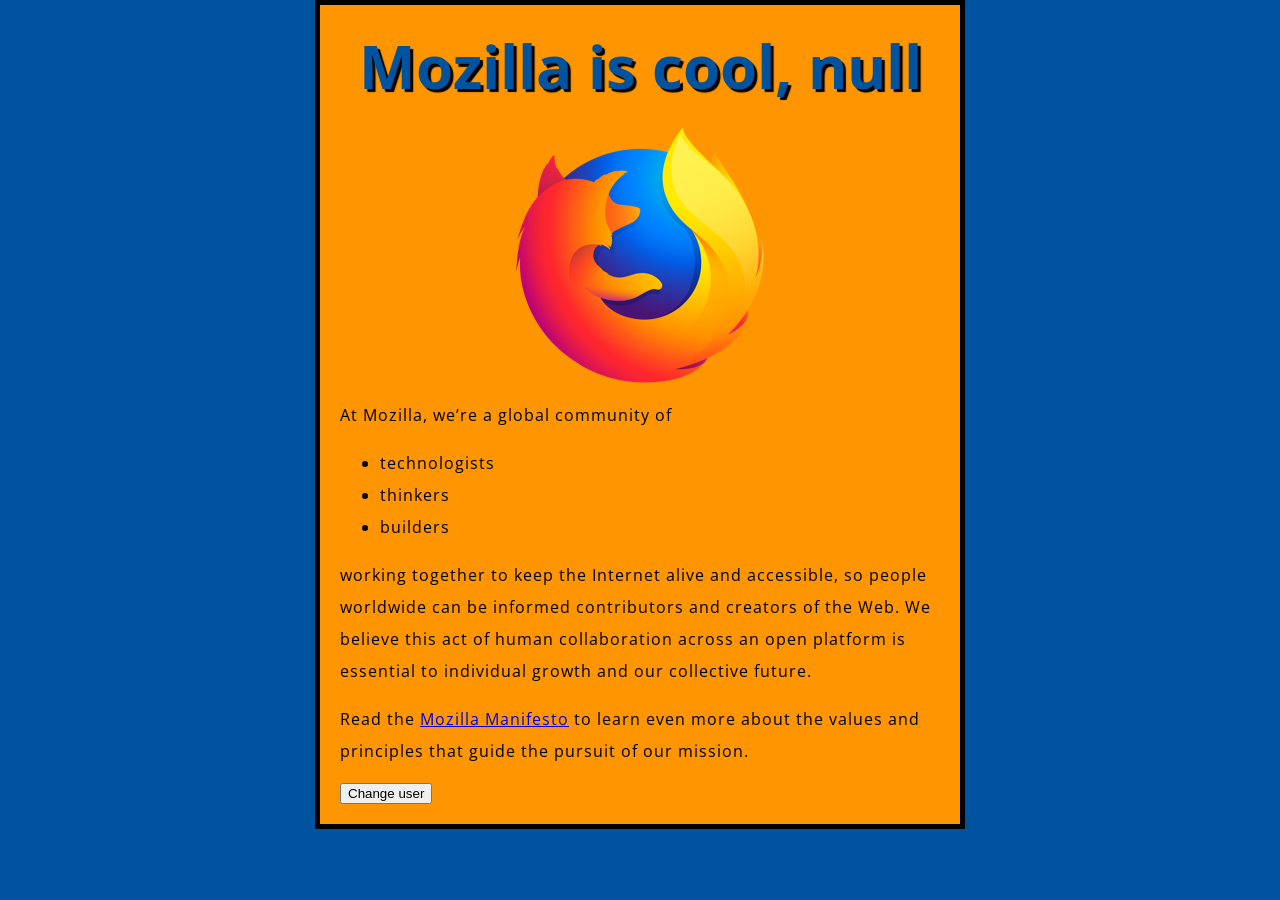
<file: TRY/latihan desweb sem 3/javascript1/index.html>
<!DOCTYPE html>
<html>
  <head>
    <meta charset="utf-8">
    <title>My test page</title>
    <link href="http://fonts.googleapis.com/css?family=Open+Sans" rel="stylesheet" type="text/css">
    <link href="styles/style.css" rel="stylesheet" type="text/css">
  </head>
  <body>
    <h1>Mozilla is cool</h1>
    <img src="images/firefox-icon.png" alt="The Firefox logo: a flaming fox surrounding the Earth.">

    <p>At Mozilla, we’re a global community of</p>

    <ul> <!-- changed to list in the tutorial -->
      <li>technologists</li>
      <li>thinkers</li>
      <li>builders</li>
    </ul>

    <p>working together to keep the Internet alive and accessible, so people worldwide can be informed contributors and creators of the Web. We believe this act of human collaboration across an open platform is essential to individual growth and our collective future.</p>

    <p>Read the <a href="https://www.mozilla.org/en-US/about/manifesto/">Mozilla Manifesto</a> to learn even more about the values and principles that guide the pursuit of our mission.</p>
  
    <button>Change user</button>
    
    <script src="scripts/main.js"></script> 
  </body>
</html>
</file>
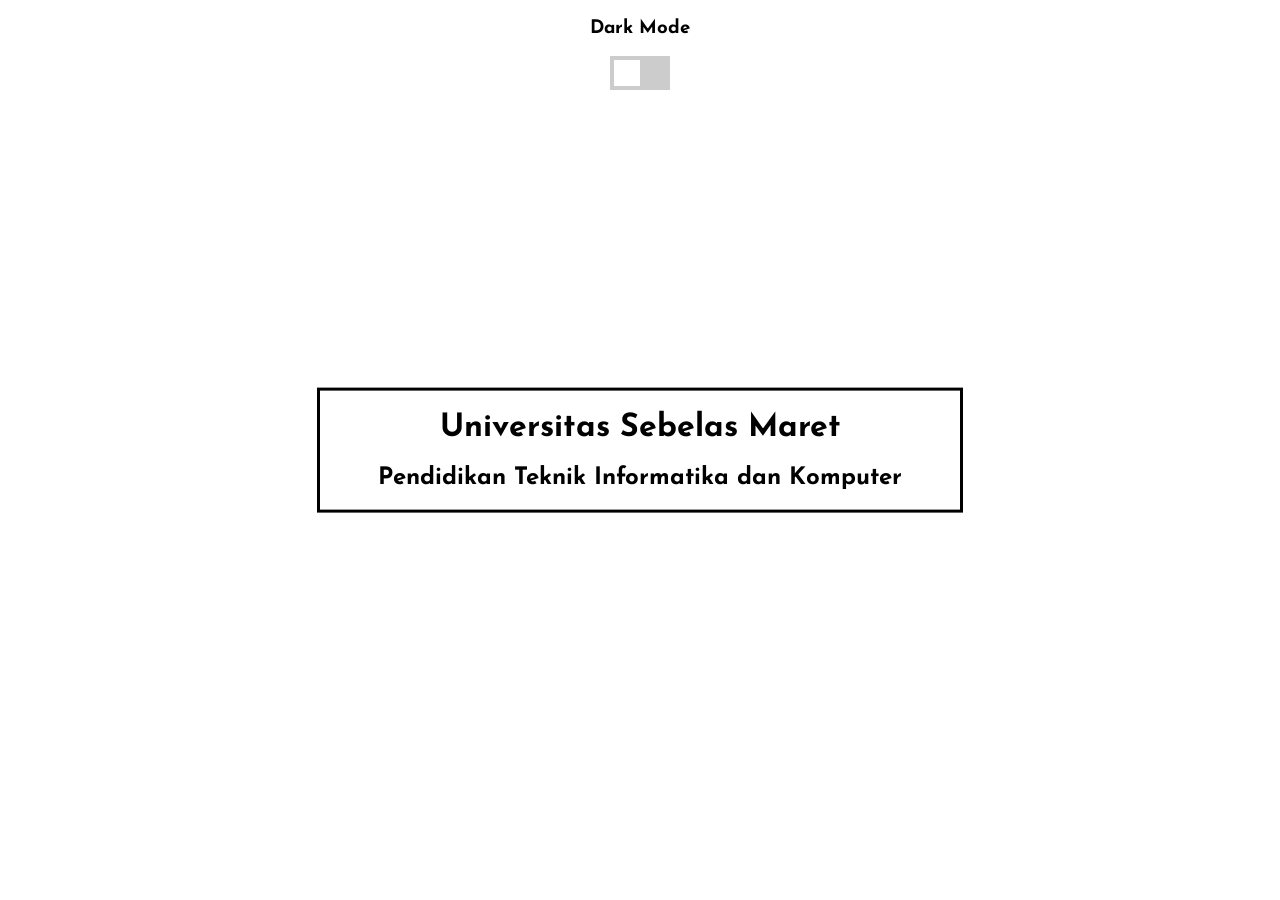
<file: TRY/latihan3.html>
<!DOCTYPE html>
<html>
<head>
    <meta charset="utf-8">
    <meta name="viewport" content="width=device-width, initial-scale=1">
    <title>Web Storage</title>
    <style type="text/css">
        @import url('https://fonts.googleapis.com/css2?family=Josefin+Sans:ital,wght@0,100..700;1,100..700&family=Tilt+Prism&display=swap');

        body {
            font-family: 'Josefin Sans', sans-serif;
        }

        .label {
            display: block;
            text-align: center;
        }

        .tulisan {
            text-align: center;
            margin: auto;
            border: 3px solid;
            width: 50%;
            position: absolute;
            top: 50%;
            left: 50%;
            transform: translate(-50%, -50%);
        }

        .switch {
            position: relative;
            display: inline-block;
            width: 60px;
            height: 34px;
        }

        .switch input {
            opacity: 0;
            width: 0;
            height: 0;
        }

        .slider {
            position: absolute;
            cursor: pointer;
            top: 0;
            left: 0;
            right: 0;
            bottom: 0;
            background-color: #ccc;
            -webkit-transition: .4s;
            transition: .4s;
        }

        .slider:before {
            position: absolute;
            content: "";
            height: 26px;
            width: 26px;
            left: 4px;
            bottom: 4px;
            background-color: white;
            -webkit-transition: .4s;
            transition: .4s;
        }

        input:checked + .slider {
            background-color: #2196F3;
        }

        input:focus + .slider {
            box-shadow: 0 0 1px #2196F3;
        }

        input:checked + .slider:before {
            -webkit-transform: translateX(26px);
            -ms-transform: translateX(26px);
            transform: translateX(26px);
        }
    </style>
</head>
<body>
    <div class="tulisan">
        <h1>Universitas Sebelas Maret</h1>
        <h2>Pendidikan Teknik Informatika dan Komputer</h2>
    </div>
    <div class="label">
        <h3>Dark Mode</h3>
        <label class="switch">
            <input type="checkbox" onchange="ubahTema(event)">
            <span class="slider"></span>
        </label>
    </div>
</body>
</html>
</file>
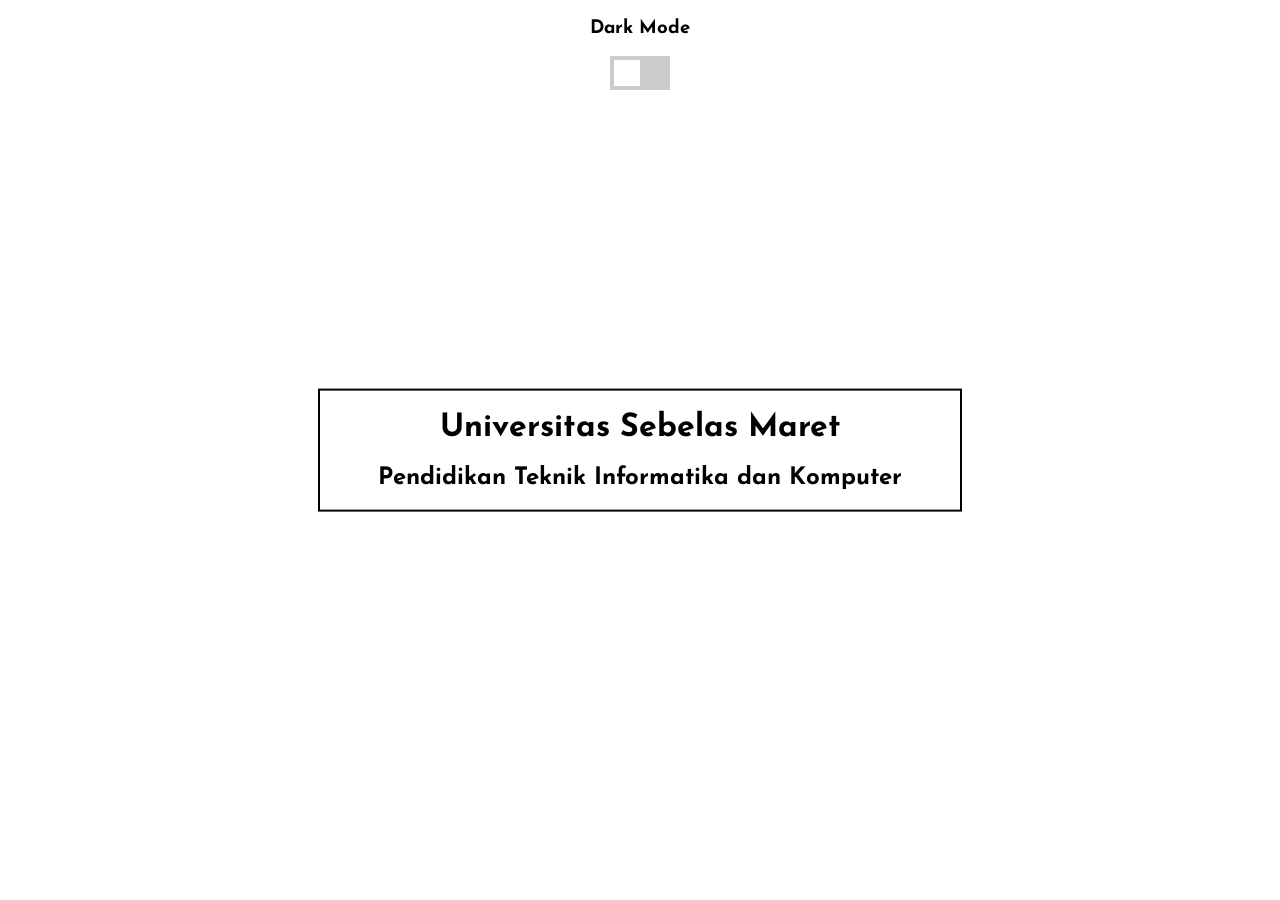
<file: TRY/webstorage.html>
<!DOCTYPE html>
<html>
<head>
    <meta charset="utf-8">
    <meta name="viewport" content="width=device-width, initial-scale=1">
    <title>Web Storage</title>
    <style type="text/css">
        @import url('https://fonts.googleapis.com/css2?family=Josefin+Sans:ital,wght@0,100;0,200;0,300;0,400;0,500;0,600;0,700;1,100;1,200;1,300;1,400;1,500&family=Tilt+Prism&display=swap');

        body {
            font-family: 'Josefin Sans', sans-serif;
        }

        .label {
            display: block;
            text-align: center;
        }

        .tulisan {
            text-align: center;
            margin: auto;
            border: 2px solid;
            width: 50%;
            position: absolute;
            top: 50%;
            left: 50%;
            transform: translate(-50%, -50%);
        }

        .switch {
            position: relative;
            display: inline-block;
            width: 60px;
            height: 34px;
        }

        .switch input {
            opacity: 0;
            width: 0;
            height: 0;
        }

        .slider {
            position: absolute;
            cursor: pointer;
            top: 0;
            left: 0;
            right: 0;
            bottom: 0;
            background-color: #ccc;
            -webkit-transition: .4s;
            transition: .4s;
        }

        .slider:before {
            position: absolute;
            content: "";
            height: 26px;
            width: 26px;
            left: 4px;
            bottom: 4px;
            background-color: white;
            -webkit-transition: .4s;
            transition: .4s;
        }

        input:checked + .slider {
            background-color: #2196F3;
        }

        input:focus + .slider {
            box-shadow: 0 0 1px #2196F3;
        }

        input:checked + .slider:before {
            -webkit-transform: translateX(26px);
            -ms-transform: translateX(26px);
            transform: translateX(26px);
        }
    </style>
</head>
<body>
    <div class="tulisan">
        <h1>Universitas Sebelas Maret</h1>
        <h2>Pendidikan Teknik Informatika dan Komputer</h2>
    </div>
    <div class="label">
        <h3>Dark Mode</h3>
        <label class="switch">
            <input type="checkbox" onchange="ubahTema(event)">
            <span class="slider"></span>
        </label>
    </div>
</body>
</html>
</file>
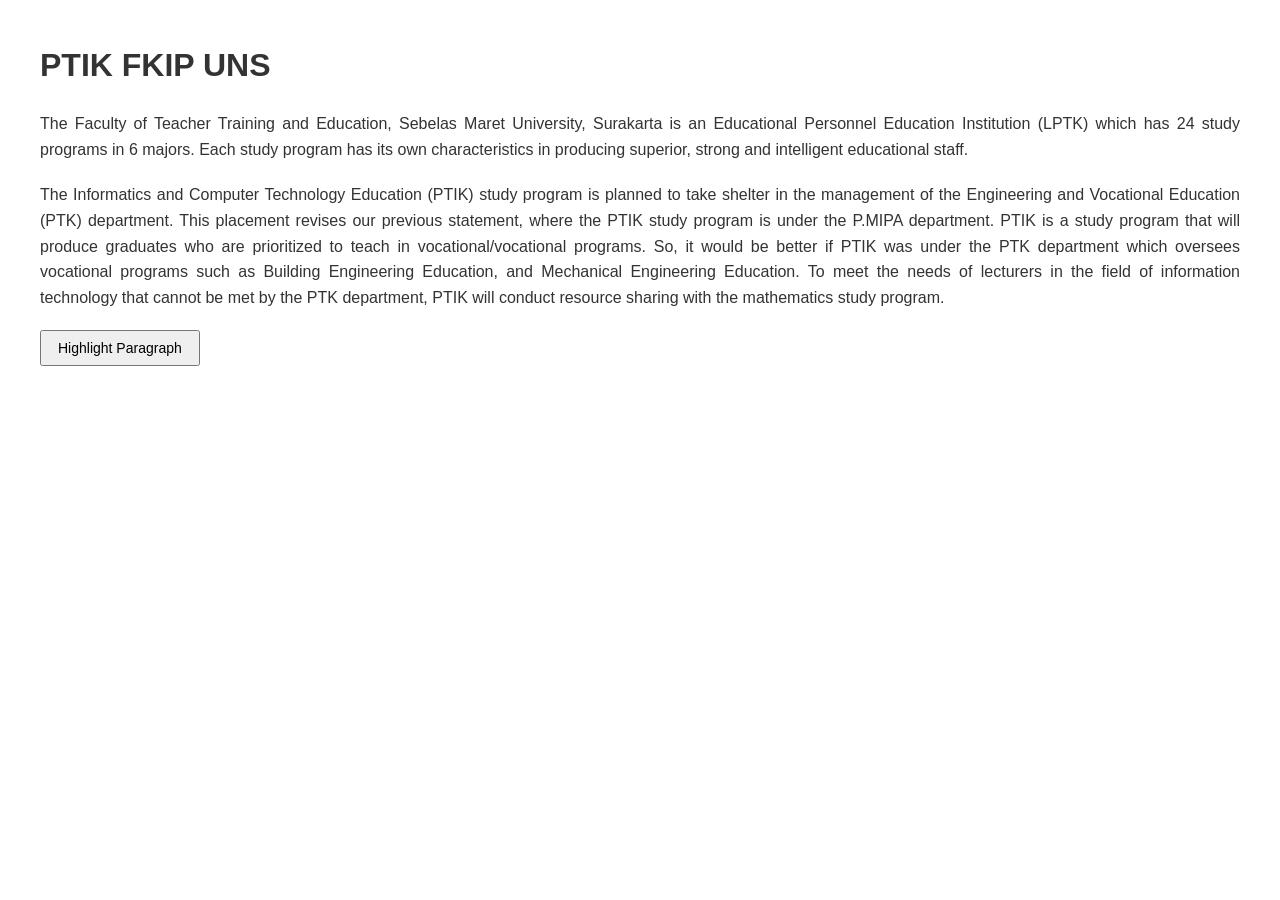
<file: TRY/latihan desweb sem 3/exercise.HTML>
<!DOCTYPE html>
<html lang="en">
<head>
    <meta charset="UTF-8">
    <meta name="viewport" content="width=device-width, initial-scale=1.0">
    <title>PTIK FKIP UNS</title>
    <style>
        body {
            font-family: Arial, sans-serif;
            line-height: 1.6;
            margin: 40px;
            color: #333;
        }
        h1 {
            font-size: 2em;
            margin-bottom: 20px;
        }
        p {
            text-align: justify;
            margin-bottom: 20px;
        }
        button {
            padding: 8px 16px;
            font-size: 14px;
            cursor: pointer;
        }
        .highlight {
            color: red;
            background-color: yellow;
            font-weight: bold;
        }
    </style>
</head>
<body>
    <h1>PTIK FKIP UNS</h1>
    <p>
        The <span class="highlight-target">Faculty of Teacher Training and Education</span>, <span class="highlight-target">Sebelas Maret University</span>, <span class="highlight-target">Surakarta</span> 
        is an <span class="highlight-target">Educational Personnel Education Institution (LPTK)</span> which has 24 study 
        programs in 6 majors. Each study program has its own characteristics in producing 
        <span class="highlight-target">superior, strong and intelligent educational staff</span>.
    </p>
    <p>
        <span class="highlight-target">The Informatics and Computer Technology Education (PTIK)</span> study program is 
        planned to take shelter in the management of the <span class="highlight-target">Engineering and Vocational 
        Education (PTK)</span> department. This placement revises our previous statement, where 
        the PTIK study program is under the P.MIPA department. PTIK is a study program 
        that will produce graduates who are <span class="highlight-target">prioritized to teach in vocational/vocational programs</span>. So, it would be better if PTIK was under the PTK department which 
        oversees vocational programs such as <span class="highlight-target">Building Engineering Education</span>, and 
        <span class="highlight-target">Mechanical Engineering Education</span>. To meet the needs of lecturers in the field of 
        information technology that cannot be met by the PTK department, PTIK will conduct <span class="highlight-target">resource sharing with the mathematics study program</span>.
    </p>

    <button id="toggleButton">Highlight Paragraph</button>

    <script src="exercise.js"></script>
</body>
</html>
</file>
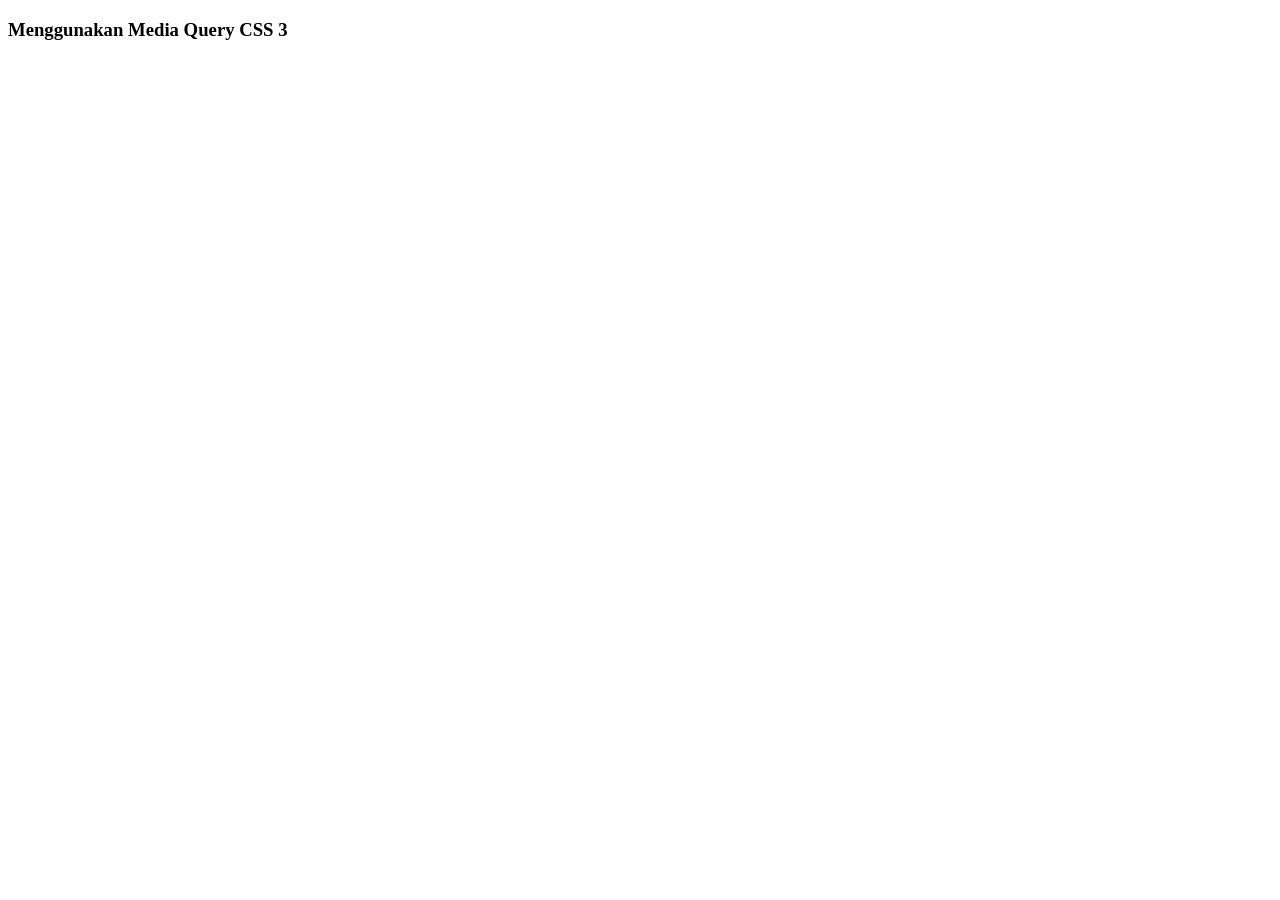
<file: TRY/latihan desweb sem 3/latihan1a.html>
<!DOCTYPE html>
<html>
<head>
    <title>Menggunakan media Query CSS3</title>
    <meta name="viewport" content="width=device-width, initial-scale=1.0">

    <style>
        .smartphone{
            display: none;
        }

        @media only screen and (max-width: 393px){
            body{
                background-color: yellow;
            }

            .smartphone{
                display: block;
            }
        }
    </style>
</head>
<body>
    <h3>Menggunakan Media Query CSS 3</h3>
    
    <div class="smartphone">
        <h2>Terdeteksi ukuran smartphone</h2>
    </div>
</body>
</html>
</file>
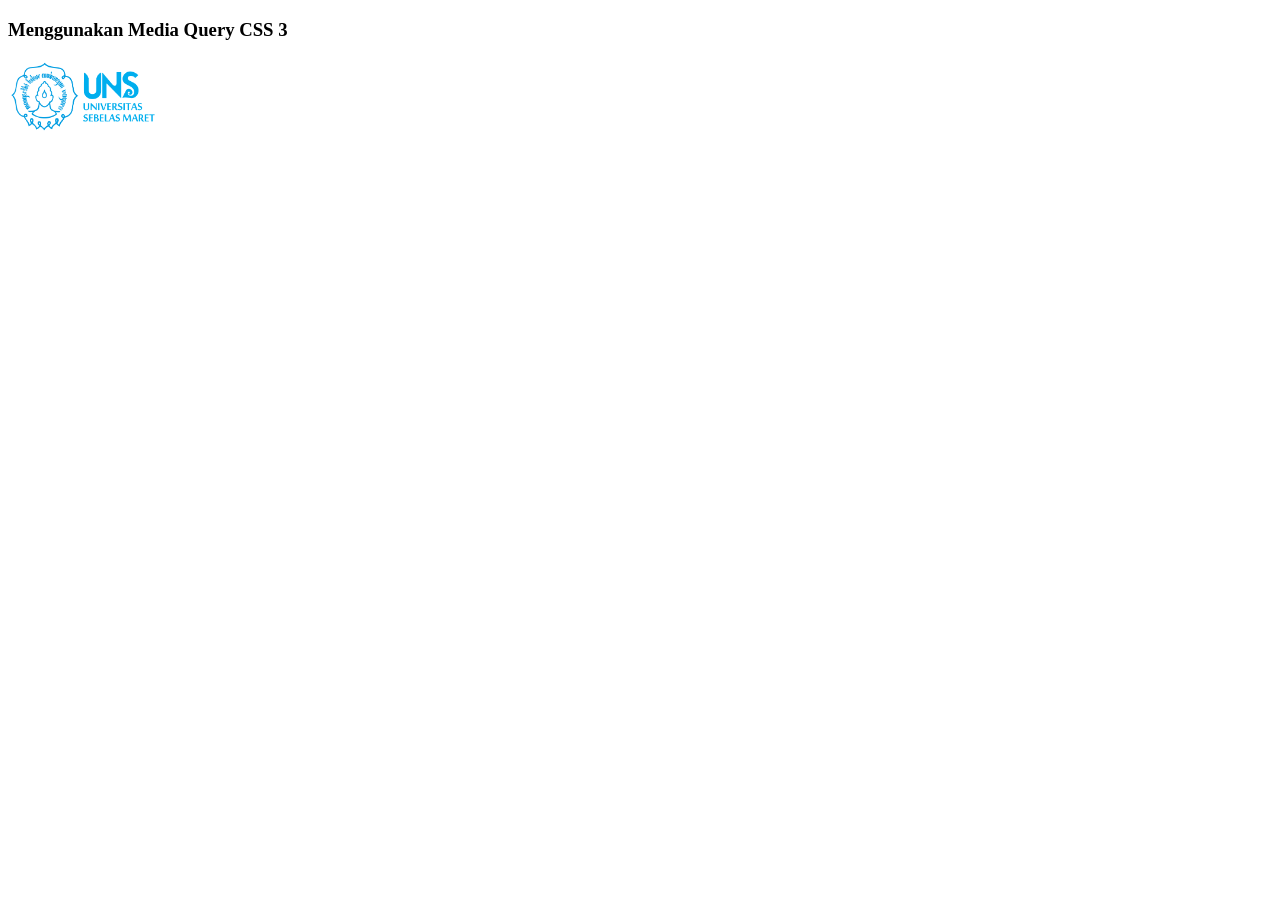
<file: TRY/latihan desweb sem 3/latihan1b.html>
<!DOCTYPE html>
<html>
<head>
    <title>Menggunakan media Query CSS3</title>
    <meta name="viewport" content="width=device-width, initial-scale=1.0">

    <style>
        .smartphone{
            display: none;
        }

        @media only screen and (max-width: 393px){
            body{
                background-color: yellow;
            }

            .smartphone{
                display: block;
            }
        }
        .logo-uns {
            display: none;
        }
        @media only screen and (min-width: 1024px) {
            .logo-uns {
                display: block;
                width: 150px;
            }
        }
    </style>
</head>
<body>
    <h3>Menggunakan Media Query CSS 3</h3>
    
    <div class="smartphone">
        <h2>Terdeteksi ukuran smartphone</h2>
    </div>
    <img src="images/logo.png" class="logo-uns">
</body>
</html>
</file>
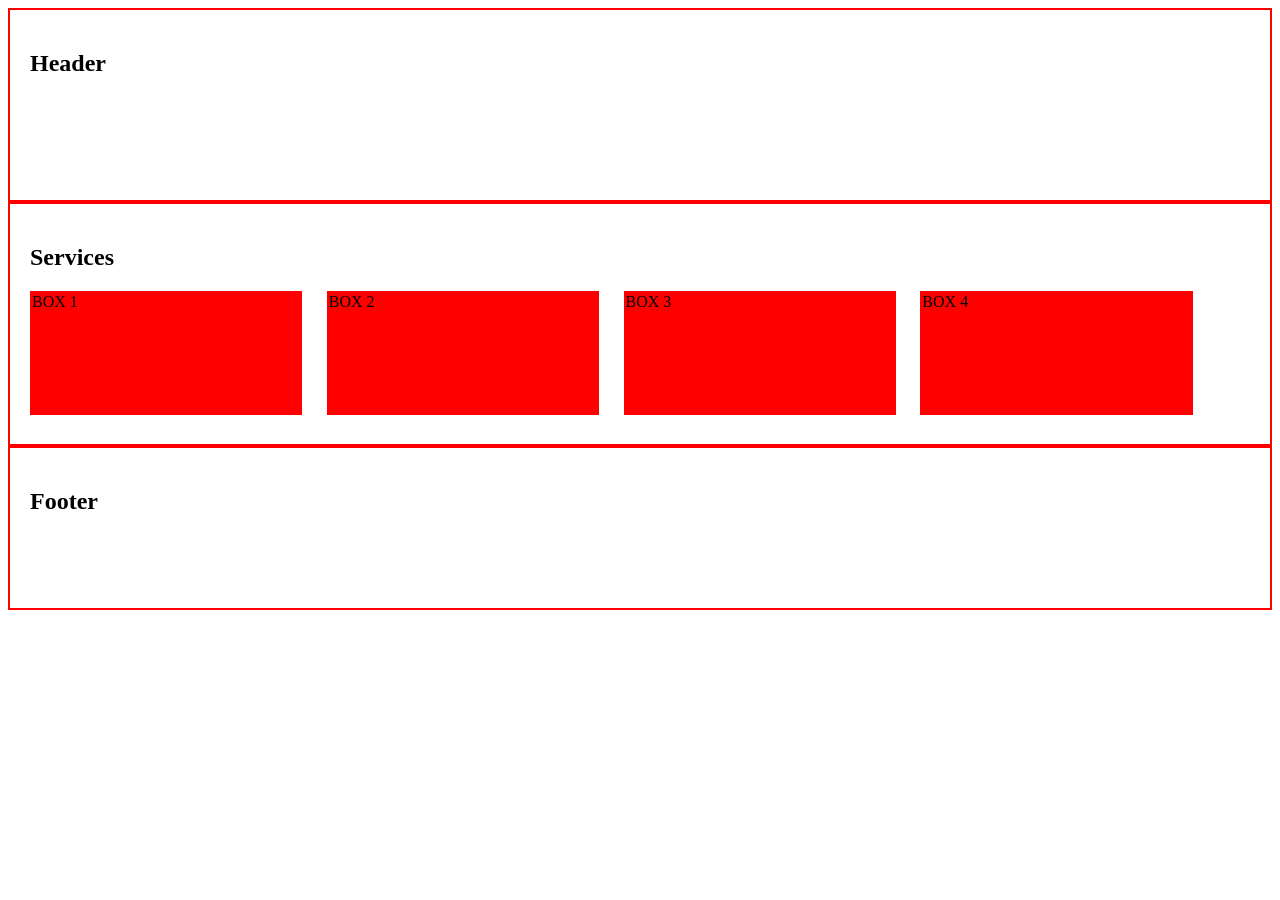
<file: TRY/latihan desweb sem 3/latihan2a.html>
<!DOCTYPE html>
<html>
<head>
    <title>Desain Responsif</title>
    <meta name="viewport" content="width=device-width, initial-scale=1.0">

    <style type="text/css">
        #wrapper{
            margin: auto;
            width: 100%;
        }

        #header{
            height: 150px;
            padding: 20px;
            border: 2px solid red;
        }

        #nav{
            margin: auto;
            padding: 20px;
            height: 200px;
            border: 2px solid red;
        }

        .box{
            float: left;
            width: 22%;
            margin: 0 2% 0 0;
            height: 120px;
            background: red;
            border: 2px solid red;
        }

        #footer{
            padding: 20px;
            height: 120px;
            border: 2px solid red;
        }

        /*Tablet*/
        @media only screen and (max-width: 1000px){
            #nav{
                height: 360px;
            }

            .box{
                width: 45%;
                margin: 0 4% 20px 0;
            }
        }

        /*Smartphone*/
        @media only screen and (max-width: 640px){
            #nav{
                height: 640px;
            }

            .box{
                width: 100%;
                margin: 0 0 20px 0;
            }
        }
    </style>
</head>
<body>
    <div id="wrapper">
        <div id="header">
            <h2>Header</h2>
        </div>

        <div id="nav">
            <h2>Services</h2>
            <div class="box"> BOX 1 </div>
            <div class="box"> BOX 2 </div>
            <div class="box"> BOX 3 </div>
            <div class="box"> BOX 4 </div>
        </div>

        <div id="footer">
            <h2>Footer</h2>
        </div>
    </div>
</body>
</html>
</file>
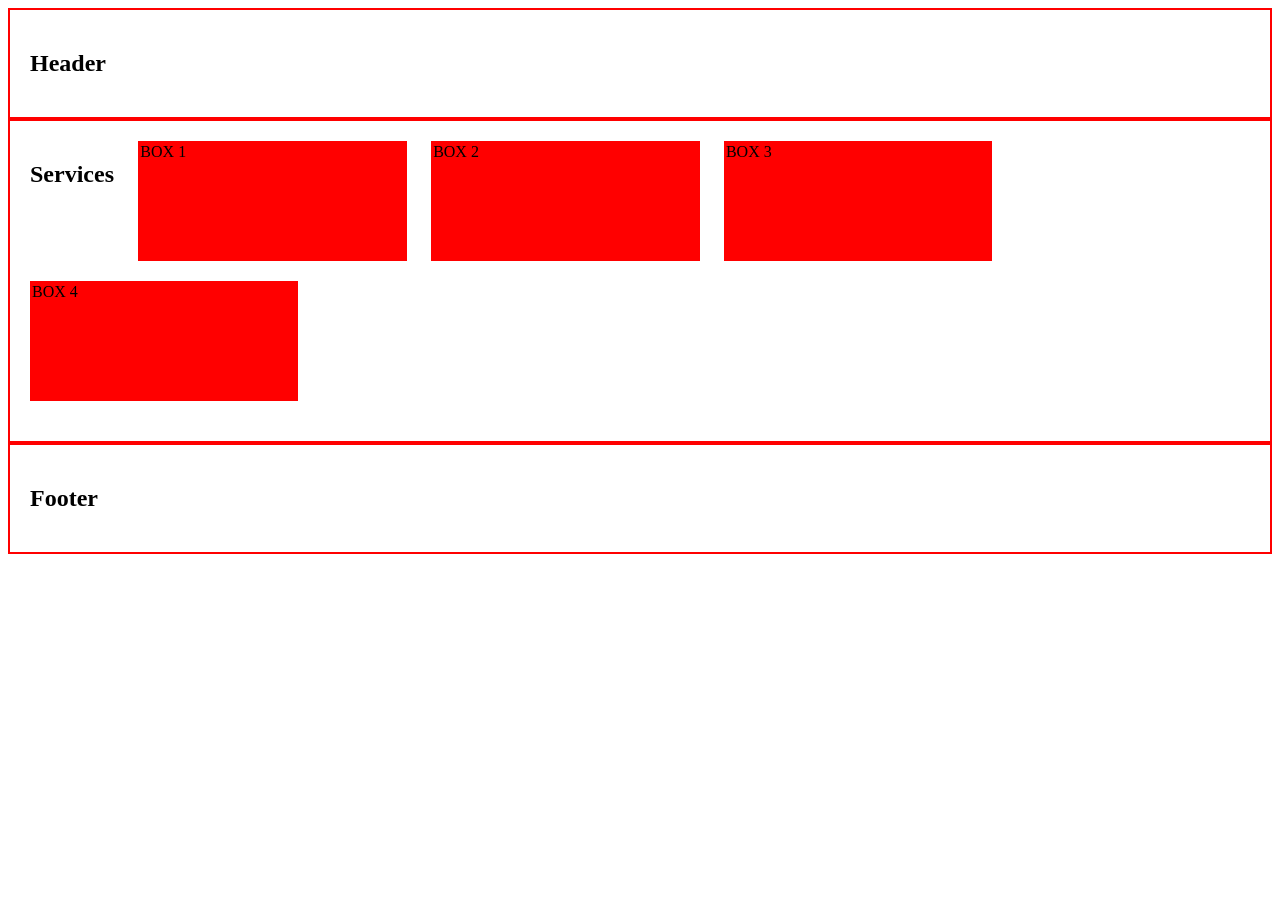
<file: TRY/latihan desweb sem 3/latihan2b.html>
<!DOCTYPE html>
<html>
<head>
    <title>Desain Responsif</title>
    <meta name="viewport" content="width=device-width, initial-scale=1.0">

    <style type="text/css">
        #wrapper{
            margin: auto;
            width: 100%;
        }

        #header{
            padding: 20px;
            border: 2px solid red;
        }

        #nav{
            margin: auto;
            padding: 20px;
            border: 2px solid red;
            display: flex;
            flex-wrap: wrap;
            gap: 2%;
        }

        .box{
            width: 22%;
            margin-bottom: 20px;
            height: 120px;
            background: red;
            border: 2px solid red;
            box-sizing: border-box;
        }

        #footer{
            padding: 20px;
            border: 2px solid red;
        }

        /* Tablet */
        @media only screen and (max-width: 1000px){            
            .box{
                width: 48%; 
            }
        }

        /* Smartphone */
        @media only screen and (max-width: 640px){
            .box{
                width: 100%;
                margin-right: 0;
            }
        }
    </style>
</head>
<body>
    <div id="wrapper">
        <div id="header">
            <h2>Header</h2>
        </div>

        <div id="nav">
            <h2>Services</h2>
            <div class="box"> BOX 1 </div>
            <div class="box"> BOX 2 </div>
            <div class="box"> BOX 3 </div>
            <div class="box"> BOX 4 </div>
        </div>

        <div id="footer">
            <h2>Footer</h2>
        </div>
    </div>
</body>
</html>
</file>
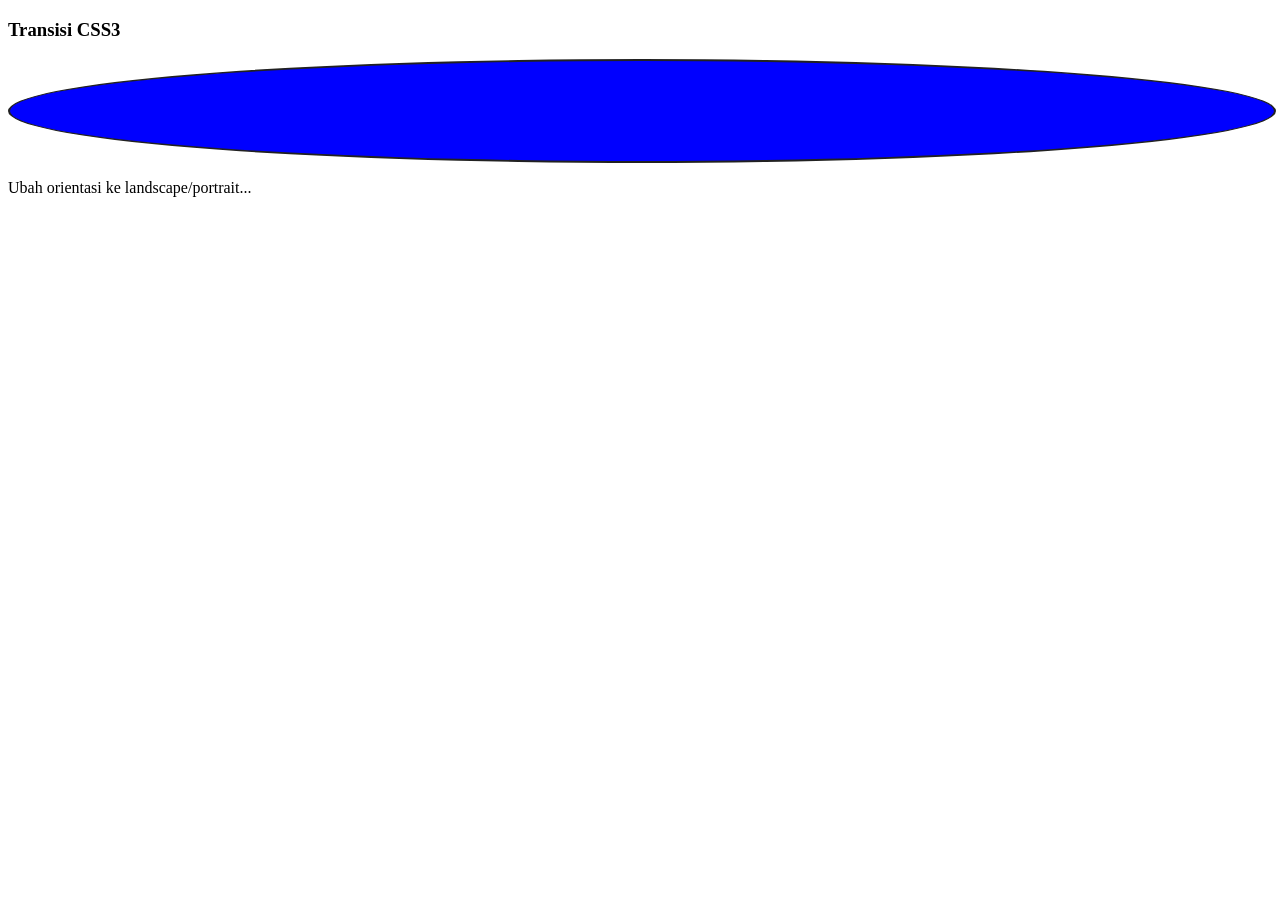
<file: TRY/latihan desweb sem 3/latihan3a.html>
<!DOCTYPE html>
<html>
<head>
    <title>Animasi Transisi CSS3</title>
    <meta name="viewport" content="width=device-width, initial-scale=1.0">

    <style type="text/css">
        .box{
            width: 40%;
            height: 100px;
            background: orange;
            border: 2px solid #212121;
            transition: all 1s ease-in-out;
        }
        @keyframes putarBaling {
            from {
                transform: rotate(0deg);
            }
            to {
                transform: rotate(360deg);
            }
        }

        /* Landscape */
        @media (orientation: landscape){
            .box{
                width: 100%;
                background: blue;
                border-radius: 50%; 
                animation: putarBaling 2s linear infinite;
            }
        }
    </style>
</head>
<body>
    <h3>Transisi CSS3</h3>
    <div class="box"></div>
    <p>Ubah orientasi ke landscape/portrait...</p>
</body>
</html>
</file>
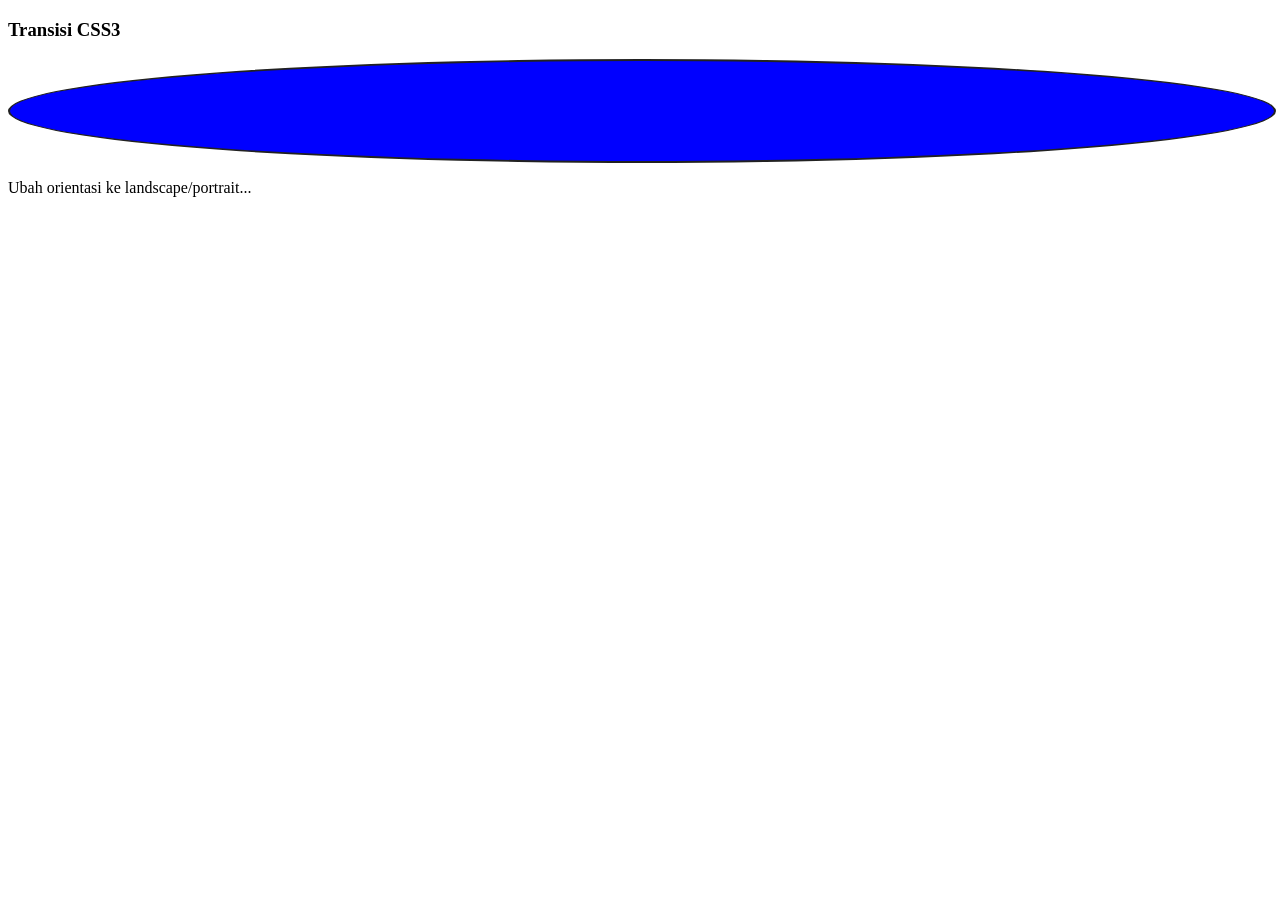
<file: TRY/latihan desweb sem 3/latihan3b.html>
<!DOCTYPE html>
<html>
<head>
    <title>Animasi Transisi CSS3</title>
    <meta name="viewport" content="width=device-width, initial-scale=1.0">

    <style type="text/css">
        .box{
            width: 40%;
            height: 100px;
            background: orange;
            border: 2px solid #212121;

            transition: all 1s ease-in-out;
        }
        @keyframes putarBaling {
            from {
                transform: rotate(0deg);
            }
            to {
                transform: rotate(360deg);
            }
        }

        /* Landscape */
        @media (orientation: landscape){
            .box{
                width: 100%;
                background: blue;
                border-radius: 50%; 
                animation: putarBaling 2s linear infinite;
            }
        }
    </style>
</head>
<body>
    <h3>Transisi CSS3</h3>
    <div class="box"></div>
    <p>Ubah orientasi ke landscape/portrait...</p>
</body>
</html>
</file>
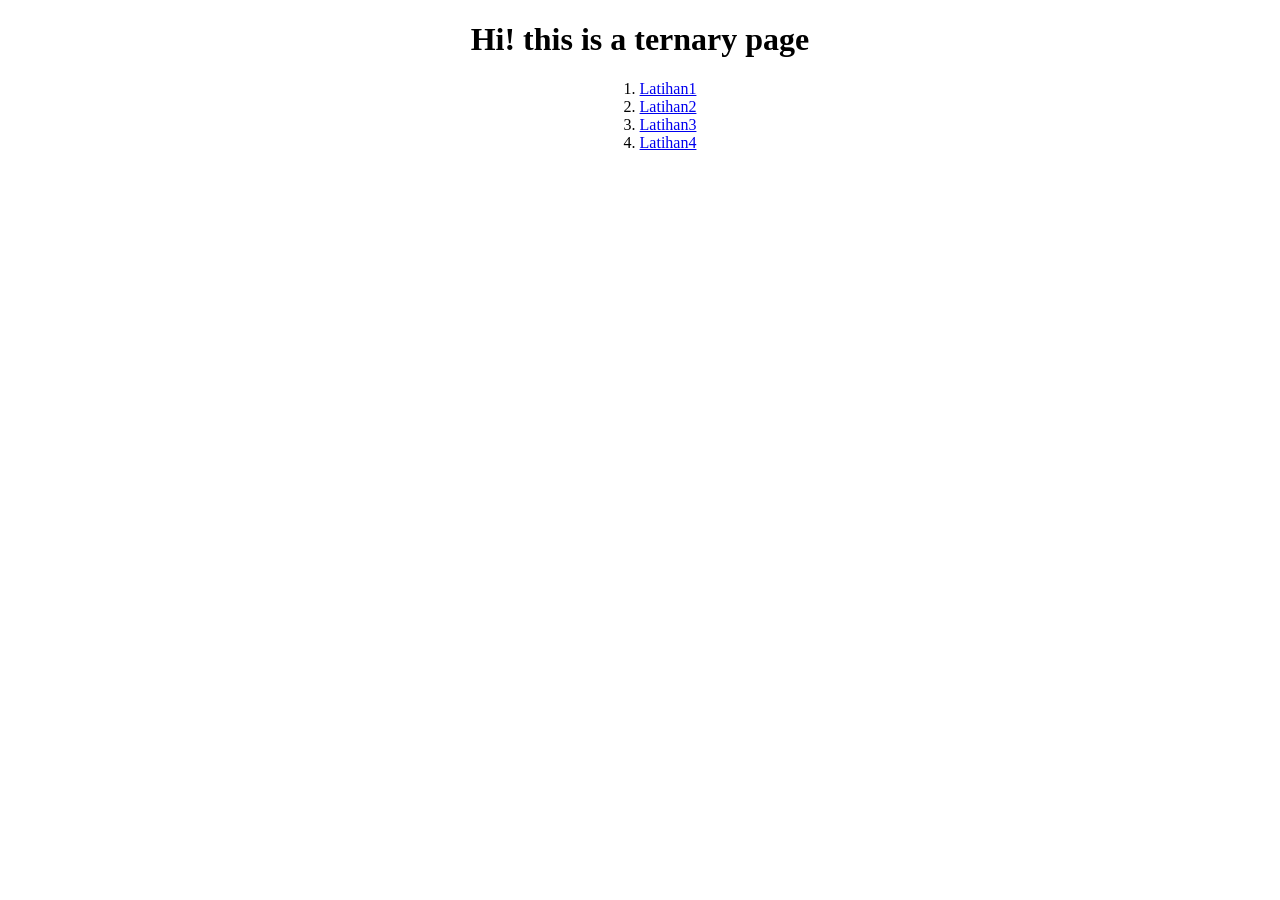
<file: TRY/latihan desweb sem 3/latihan4c.html>
<!DOCTYPE html>
<head>
    <title>Exercise4</title>
</head>
<body>
    <center>
        <h1>Hi! this is a ternary page</h1>
        <ol type="number" style="list-style-position: inside">
            <li><a href="latihan1.html">Latihan1</a></li>
            <li><a href="latihan2.html">Latihan2</a></li>
            <li><a href="latihan3.html">Latihan3</a></li>
            <li><a href="latihan4a.html">Latihan4</a></li>
        </ol>
    </center>
</body>
</html>
</file>
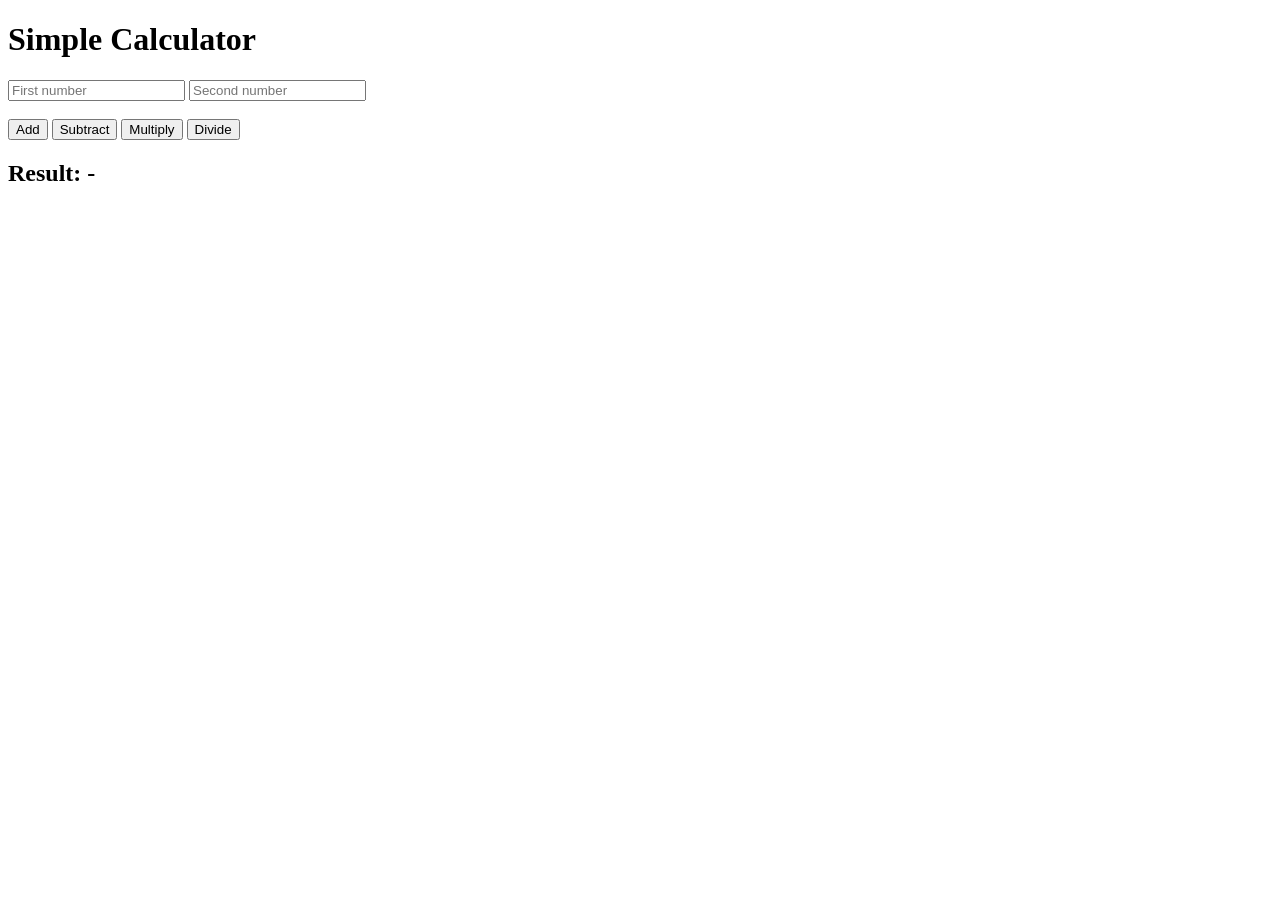
<file: TRY/latihan desweb sem 3/simple-calculator/exercise1.HTML>
<!DOCTYPE html>
<html lang="en">
<head>
  <meta charset="utf-8">
  <title>Simple Calculator</title>
</head>
<body>
  <h1>Simple Calculator</h1>

  <input type="number" id="a" placeholder="First number">
  <input type="number" id="b" placeholder="Second number">
  <br><br>

  <button onclick="sum('+')">Add</button>
  <button onclick="sum('-')">Subtract</button>
  <button onclick="sum('*')">Multiply</button>
  <button onclick="sum('/')">Divide</button>

  <h2>Result: <span id="result">-</span></h2>

  <script src="exercise1.js"></script>
</body>
</html>
</file>
<file: TRY/latihan desweb sem 3/javascript1/styles/style.css>
html {
  font-size: 10px;
  font-family: 'Open Sans', sans-serif;
}


h1 {
  font-size: 60px;
  text-align: center;
}

p, li {
  font-size: 16px;
  line-height: 2;
  letter-spacing: 1px;
}


html {
  background-color: #00539F;
}

body {
  width: 600px;
  margin: 0 auto;
  background-color: #FF9500;
  padding: 0 20px 20px 20px;
  border: 5px solid black;
}

h1 {
  margin: 0;
  padding: 20px 0;
  color: #00539F;
  text-shadow: 3px 3px 1px black;
}

img {
  display: block;
  margin: 0 auto;
}
</file>
